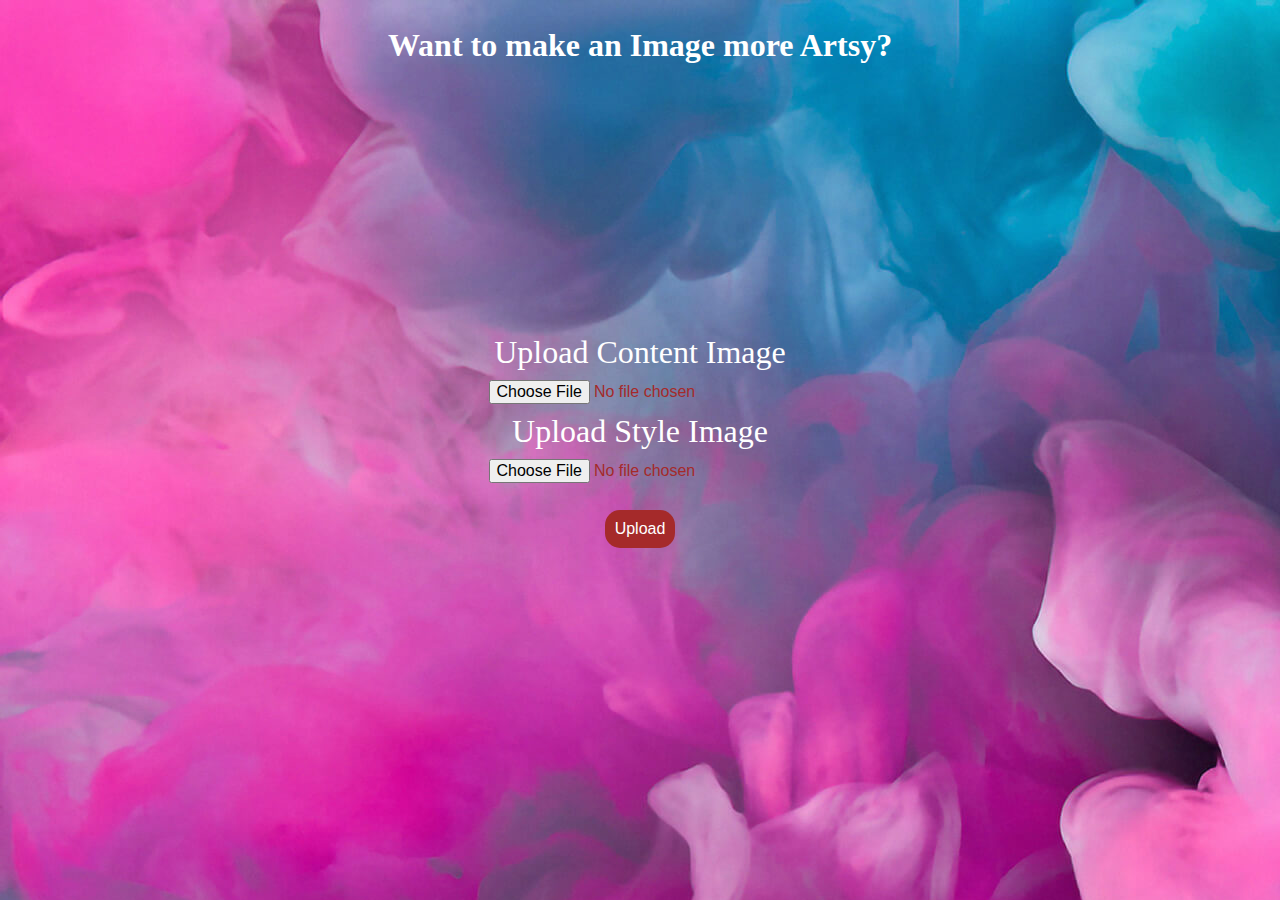
<file: templates/index.html>
<!DOCTYPE html>
<html lang='en'>
    <link rel='stylesheet' type='text/css' href="/static/css/style.css" >
    <head>
        <meta charset="utf-8" />
        <meta name="viewport" content="width=device-width, initial-scale=1.0">
        <meta http-equiv="X-UA-Compatible" content="ie=edge">
        <title>Want to make an image more Artsy?</title>
    </head>
    <body>
        <div class='container'>
            <h2 class='message'>
                Want to make an Image more Artsy?
            </h2>
            <div class='upload-pane'>
               <form method="POST" action="{{url_for('upload')}}" enctype=multipart/form-data>
                    <p class="message">Upload Content Image</p>
                    <input type="file" name="content">
                    <p class="message">Upload Style Image</p>
                    <input type="file" name="style">
                    <br/>
                <input type="submit" value="Upload">
                </form>
            </div>
        </div>
    </body>
</html>
</file>
<file: static/css/style.css>
.container {
    text-align: center;
}

.image-container {
    margin: 0 auto;
}

.message {
    font-size: 2rem;
    color: white;
}

.footer {
    position: fixed;
    left: 0vw;
    right: 0vw;
    bottom: 0;
    width: 100vw;
    background-color: brown;
    color: white;
    font-size: 1.5rem;
    text-align: center;
    opacity: 0.9;
}

.upload-pane{
    margin-top:30vh;
    margin-bottom:30vh;
}

p {
    margin:1vh;
    padding:0;   
}

body {
    font-family: 'Baloo 2', cursive;
    background-image: url("color.jpg");
    background-repeat: no-repeat;
}

.normal-image {
    width: 20vw;
    height: 20vh;
}

.output-image {
    width: 40vw;
    height: 40vh;
}

input[type='submit'] {
    margin-top: 3vh;
    background-color: brown;
    cursor: pointer;
    color: white;
    padding: 10px;
    border: none;
    text-decoration: none;
    border-radius: 15px;
    font-size: 1rem
}

input[type='file'] {
    color: brown;
    cursor: pointer;
    font-size: 1rem;
}
</file>
